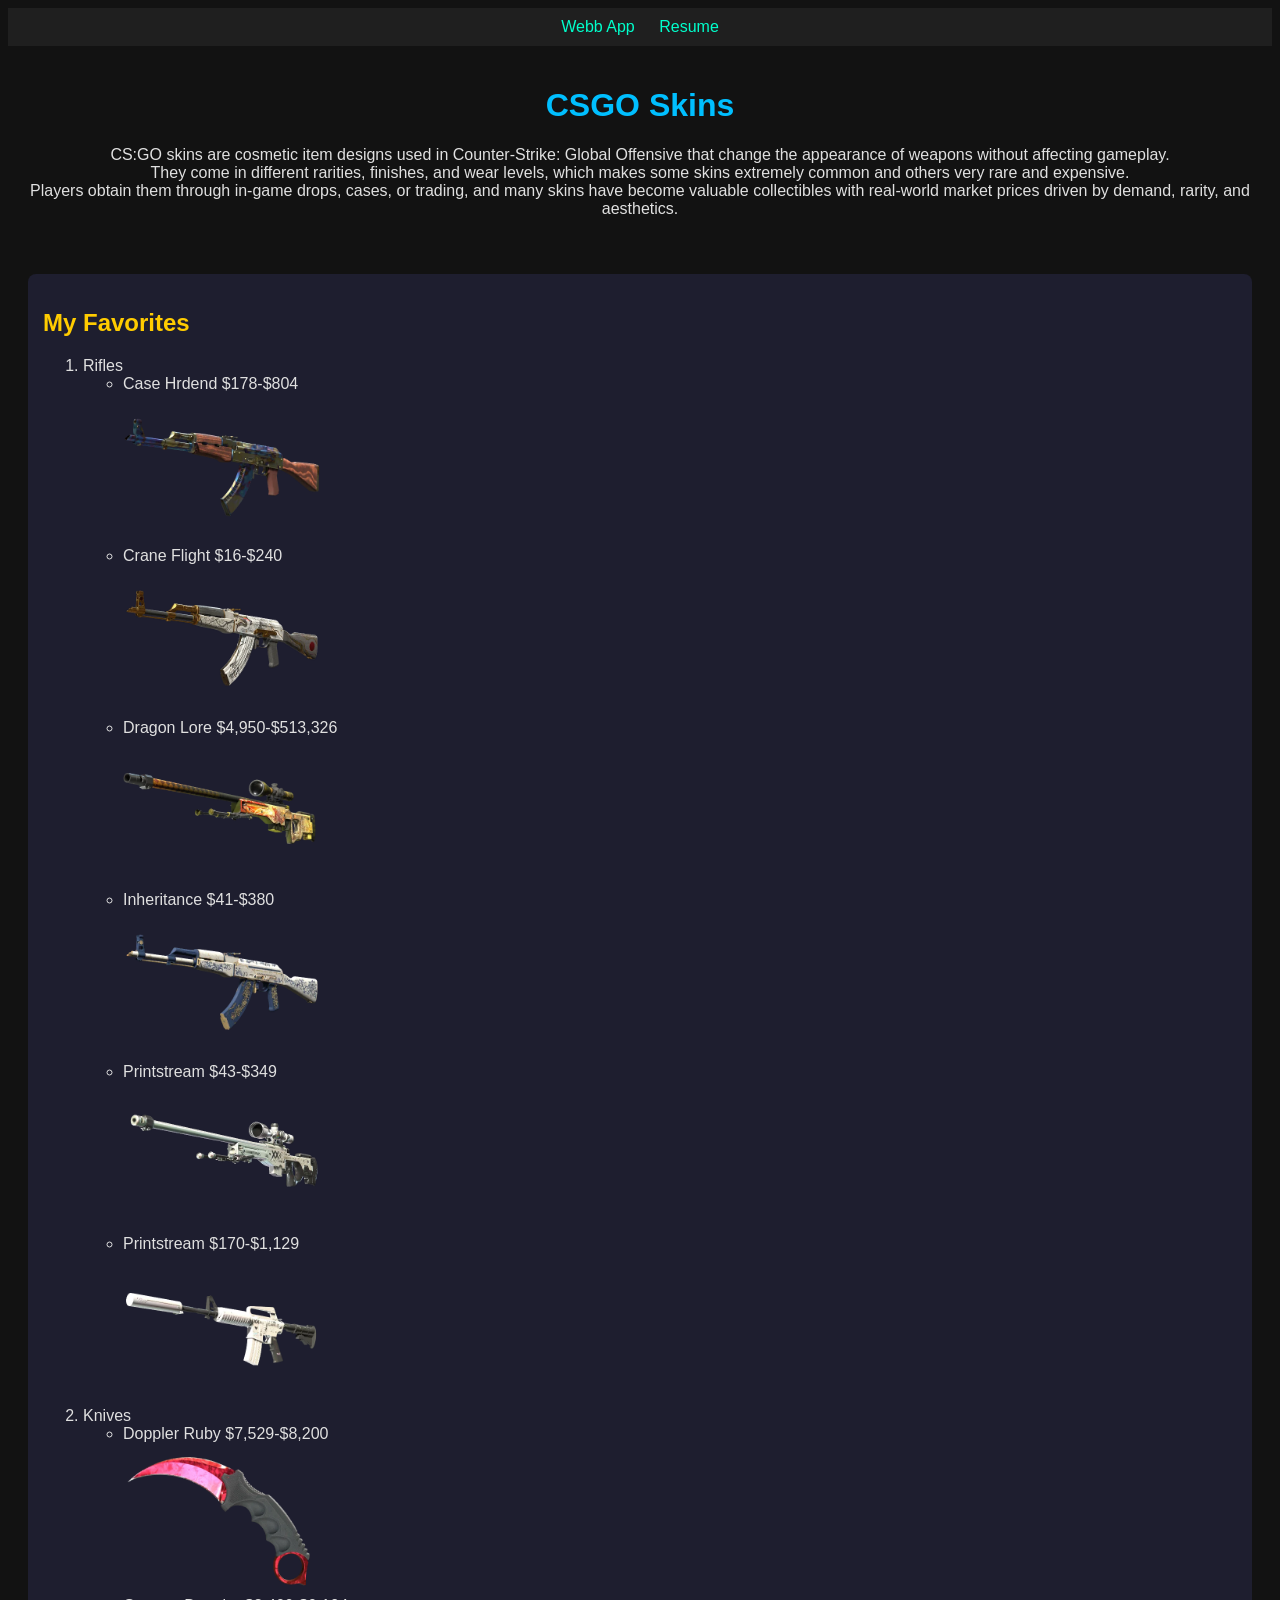
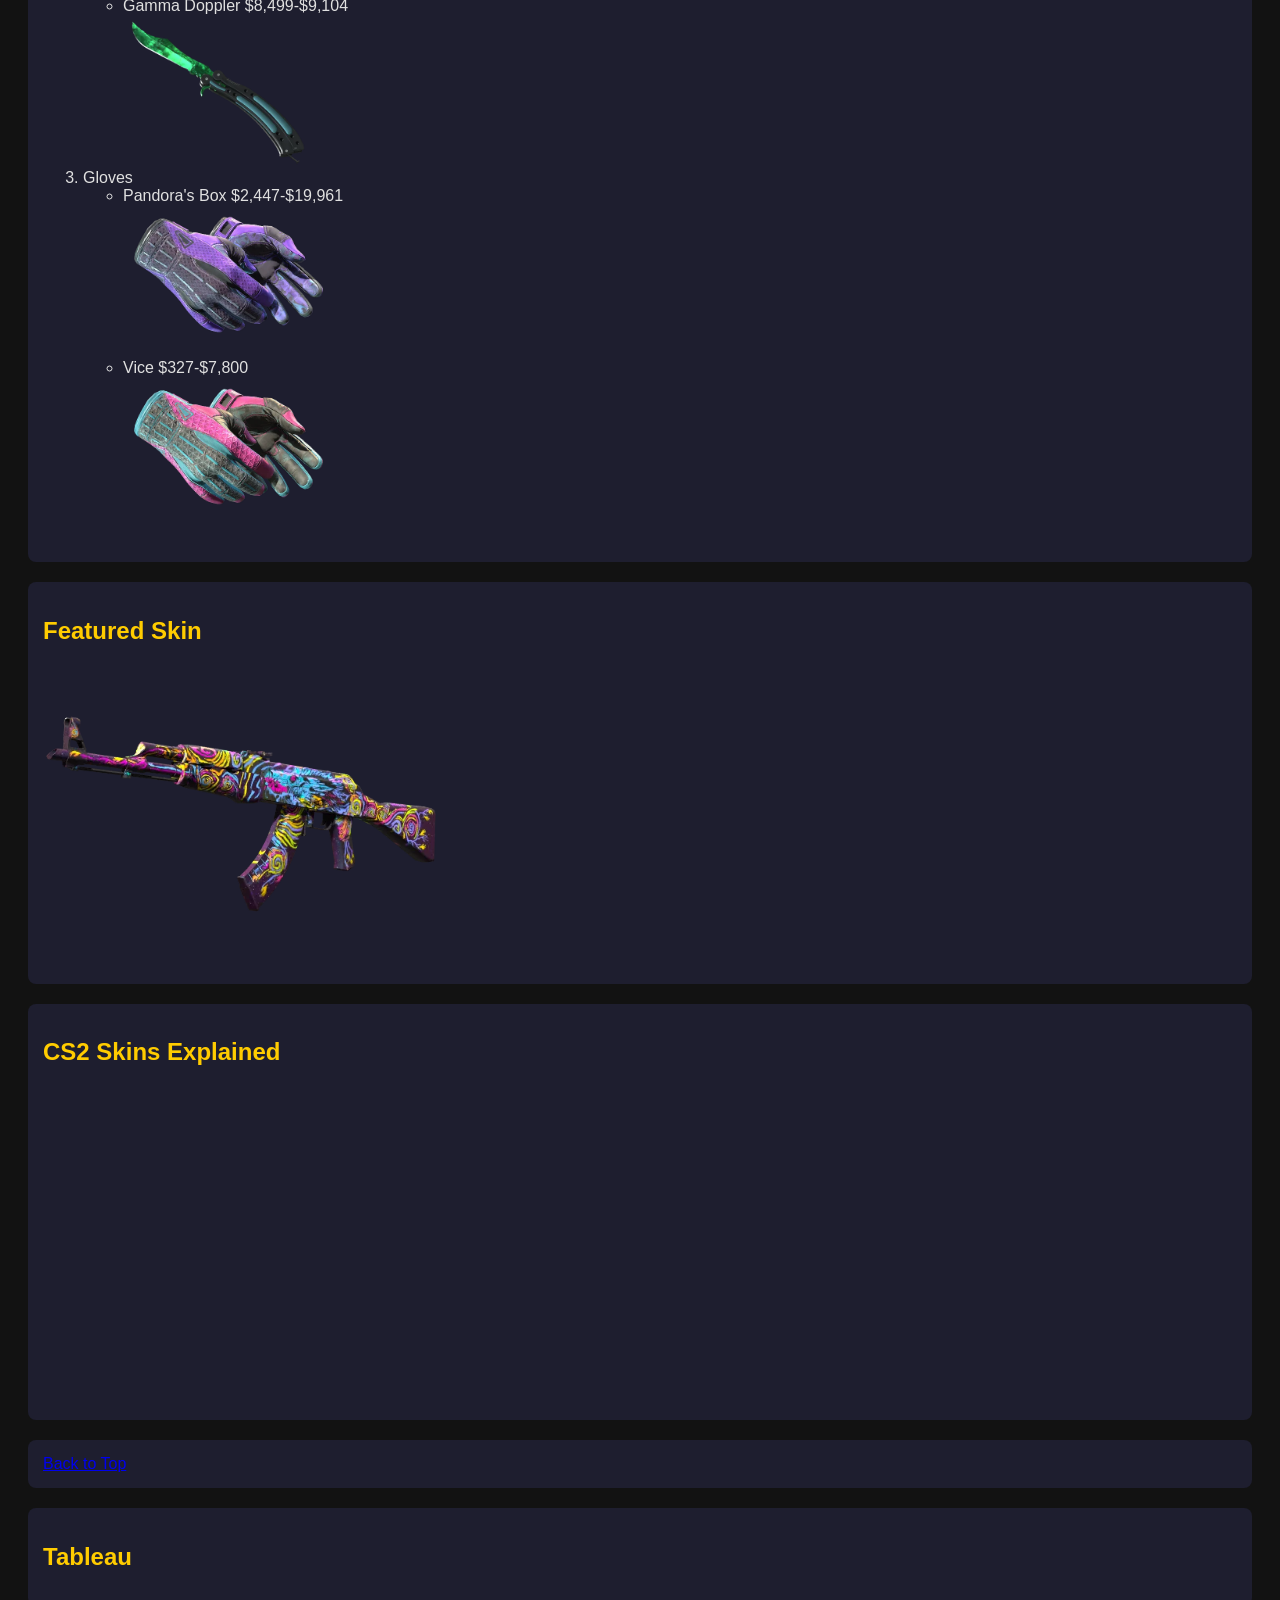
<file: fromScratch.html>
<!DOCTYPE html>
<html lang="en">
<head>
    <meta charset="UTF-8">
    <meta name="viewport" content="width=device-width, initial-scale=1.0">
    <title>CS2 Weapons</title>
     <link rel="stylesheet" href="css/myStyles.css">
</head>
<body>
     <!-- NAVIGATION -->
    <div class="nav">
        <a href="webbapp.html">Webb App</a>
        <a href="index.html">Resume</a>
    </div>

    <!-- HEADER -->
    <div class="header">
        <h1 id="top">CSGO Skins</h1>
        <p>CS:GO skins are cosmetic item designs used in Counter-Strike: Global Offensive that change the appearance of weapons without affecting gameplay. 
            <br>
            They come in different rarities, finishes, and wear levels, which makes some skins extremely common and others very rare and expensive. 
            <br>
            Players obtain them through in-game drops, cases, or trading, and many skins have become valuable collectibles with real-world market prices driven by demand, rarity, and aesthetics.</p>
    </div>

    <!-- LIST SECTION -->
    <div class="content">
        <h2>My Favorites</h2>

        <ol>
            <li>Rifles
                <ul>
                    <li>Case Hrdend $178-$804</li>
                    <img src="assets/img/Case Hardened 178-804.webp" width="200">

                    <li>Crane Flight $16-$240</li>
                    <img src="assets/img/Crane Flight 16.60-240.76.webp" width="200">

                    <li>Dragon Lore $4,950-$513,326</li>
                    <img src="assets/img/Dragon Lore 4,950-513,326.webp" width="200">

                    <li>Inheritance $41-$380</li>
                    <img src="assets/img/Inheritance 41.41-380.84.webp" width="200">

                    <li>Printstream $43-$349</li>
                    <img src="assets/img/Printstream 43-349.webp" width="200">

                    <li>Printstream $170-$1,129</li>
                    <img src="assets/img/Printstream 170-1129.webp" width="200">
                </ul>
            </li>

            <li>Knives
                <ul>
                    <li>Doppler Ruby $7,529-$8,200</li>
                    <img src="assets/img/Doppler Ruby 7529-8200.webp" width="200">

                    <li>Gamma Doppler $8,499-$9,104</li>
                    <img src="assets/img/Gamma Doppler 8499-9104.webp" width="200">
                </ul>
            </li>
            <li>Gloves
                <ul>
                    <li>Pandora's Box $2,447-$19,961</li>
                    <img src="assets/img/Pandora's Box 2447-19961.webp" width="200">

                    <li>Vice $327-$7,800</li>
                    <img src="assets/img/Vice 327-7,800.webp" width="200">
                </ul>



            </li>
        </ol>
    </div>

    <!-- FEATURED IMAGE -->
    <div class="content">
        <h2>Featured Skin</h2>
        <img src="assets/img/Nightwish.webp" width="400">
    </div>

    <!-- YOUTUBE VIDEO -->
    <div class="content">
        <h2>CS2 Skins Explained</h2>
        <iframe width="560" height="315"
        src="https://www.youtube.com/embed/yMv05DUq2Bs"
        frameborder="0" allowfullscreen></iframe>
    </div>

    <!-- ANCHOR LINK -->
    <div class="content">
        <a href="#top">Back to Top</a>
    </div>

    <!-- TABLEAU GRAPH -->
    <div class="content">
        <h2>Tableau</h2>
 <div class='tableauPlaceholder' id='viz1776366799695' style='position: relative'>
        <noscript>
            <a href='#'>
                <img alt=' ' src='https://public.tableau.com/static/images/cs/cs2_16396240875180/Dashboard2/1_rss.png' />
            </a>
        </noscript>

        <object class='tableauViz' style='display:none;'>
            <param name='host_url' value='https%3A%2F%2Fpublic.tableau.com%2F' />
            <param name='embed_code_version' value='3' />
            <param name='site_root' value='' />
            <param name='name' value='cs2_16396240875180/Dashboard2' />
            <param name='tabs' value='yes' />
            <param name='toolbar' value='yes' />
            <param name='static_image' value='https://public.tableau.com/static/images/cs/cs2_16396240875180/Dashboard2/1.png' />
            <param name='animate_transition' value='yes' />
            <param name='display_static_image' value='yes' />
            <param name='display_spinner' value='yes' />
            <param name='display_overlay' value='yes' />
            <param name='display_count' value='yes' />
            <param name='language' value='en-US' />
        </object>
    </div>

    <script type='text/javascript'>
        var divElement = document.getElementById('viz1776366799695');
        var vizElement = divElement.getElementsByTagName('object')[0];
        if ( divElement.offsetWidth > 800 ) {
            vizElement.style.width='100%';
            vizElement.style.height='800px';
        } else if ( divElement.offsetWidth > 500 ) {
            vizElement.style.width='100%';
            vizElement.style.height='800px';
        } else {
            vizElement.style.width='100%';
            vizElement.style.height='900px';
        }
        var scriptElement = document.createElement('script');
        scriptElement.src = 'https://public.tableau.com/javascripts/api/viz_v1.js';
        vizElement.parentNode.insertBefore(scriptElement, vizElement);
    </script>
    </div>

</body>
</html>
</file>
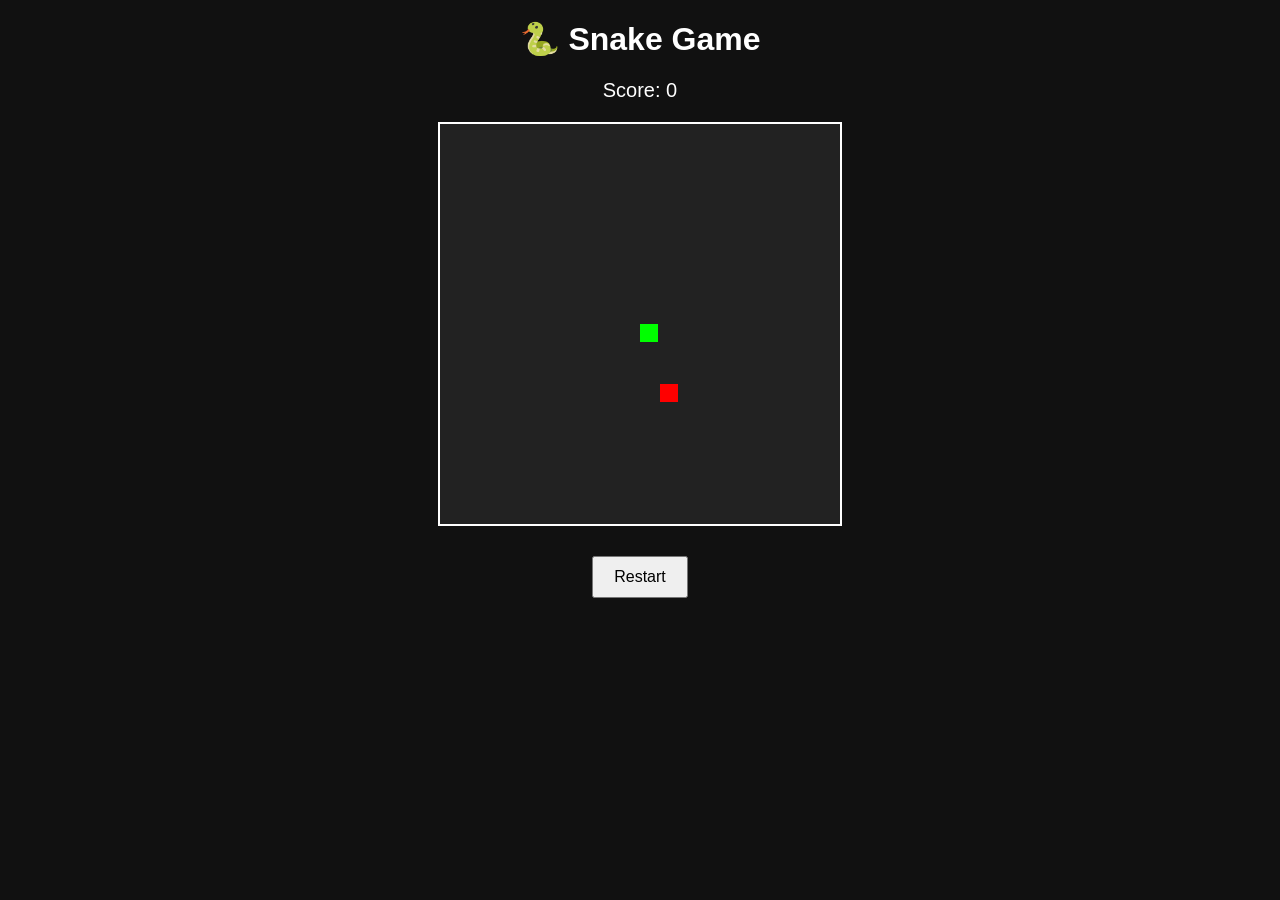
<file: webbapp.html>
<!DOCTYPE html>
<html lang="en">
<head>
<meta charset="UTF-8">
<title>Snake Game</title>
<style>
    body {
        text-align: center;
        font-family: Arial, sans-serif;
        background: #111;
        color: white;
    }

    canvas {
        background: #222;
        display: block;
        margin: 20px auto;
        border: 2px solid white;
    }

    h1 {
        margin-top: 20px;
    }

    #score {
        font-size: 20px;
    }

    button {
        padding: 10px 20px;
        font-size: 16px;
        margin-top: 10px;
        cursor: pointer;
    }
</style>
</head>
<body>

<h1>🐍 Snake Game</h1>
<div id="score">Score: 0</div>
<canvas id="gameCanvas" width="400" height="400"></canvas>
<button onclick="startGame()">Restart</button>

<script>
const canvas = document.getElementById("gameCanvas");
const ctx = canvas.getContext("2d");

const gridSize = 20;
const tileCount = canvas.width / gridSize;

let snake;
let direction;
let food;
let score;
let gameInterval;

function startGame() {
    snake = [{x: 10, y: 10}];
    direction = {x: 0, y: 0};
    food = spawnFood();
    score = 0;
    document.getElementById("score").innerText = "Score: " + score;

    if (gameInterval) clearInterval(gameInterval);
    gameInterval = setInterval(gameLoop, 100);
}

function spawnFood() {
    return {
        x: Math.floor(Math.random() * tileCount),
        y: Math.floor(Math.random() * tileCount)
    };
}

function gameLoop() {
    moveSnake();
    if (checkCollision()) {
        alert("Game Over! Final Score: " + score);
        startGame();
        return;
    }
    drawGame();
}

function moveSnake() {
    const head = {
        x: snake[0].x + direction.x,
        y: snake[0].y + direction.y
    };

    snake.unshift(head);

    // Eat food
    if (head.x === food.x && head.y === food.y) {
        score++;
        document.getElementById("score").innerText = "Score: " + score;
        food = spawnFood();
    } else {
        snake.pop();
    }
}

function checkCollision() {
    const head = snake[0];

    // Wall collision
    if (
        head.x < 0 || head.x >= tileCount ||
        head.y < 0 || head.y >= tileCount
    ) return true;

    // Self collision
    for (let i = 1; i < snake.length; i++) {
        if (head.x === snake[i].x && head.y === snake[i].y) {
            return true;
        }
    }

    return false;
}

function drawGame() {
    ctx.fillStyle = "#222";
    ctx.fillRect(0, 0, canvas.width, canvas.height);

    // Draw snake
    ctx.fillStyle = "lime";
    snake.forEach(segment => {
        ctx.fillRect(
            segment.x * gridSize,
            segment.y * gridSize,
            gridSize - 2,
            gridSize - 2
        );
    });

    // Draw food
    ctx.fillStyle = "red";
    ctx.fillRect(
        food.x * gridSize,
        food.y * gridSize,
        gridSize - 2,
        gridSize - 2
    );
}

document.addEventListener("keydown", e => {
    switch(e.key) {
        case "ArrowUp":
            if (direction.y !== 1) direction = {x: 0, y: -1};
            break;
        case "ArrowDown":
            if (direction.y !== -1) direction = {x: 0, y: 1};
            break;
        case "ArrowLeft":
            if (direction.x !== 1) direction = {x: -1, y: 0};
            break;
        case "ArrowRight":
            if (direction.x !== -1) direction = {x: 1, y: 0};
            break;
    }
});

// Start game initially
startGame();
</script>

</body>
</html>
</file>
<file: css/myStyles.css>
body {
    background-color: #121212; /* dark theme */
    font-family: Arial, sans-serif;
    color: #e0e0e0;
}

.nav {
    background-color: #1f1f1f;
    padding: 10px;
    text-align: center;
}

.nav a {
    color: #00ffcc;
    margin: 10px;
    text-decoration: none;
}

.header {
    text-align: center;
    padding: 20px;
}

.content {
    margin: 20px;
    padding: 15px;
    background-color: #1e1e2f;
    border-radius: 8px;
}

h1 {
    color: #00bfff;
}

h2 {
    color: #ffcc00;
}
</file>
